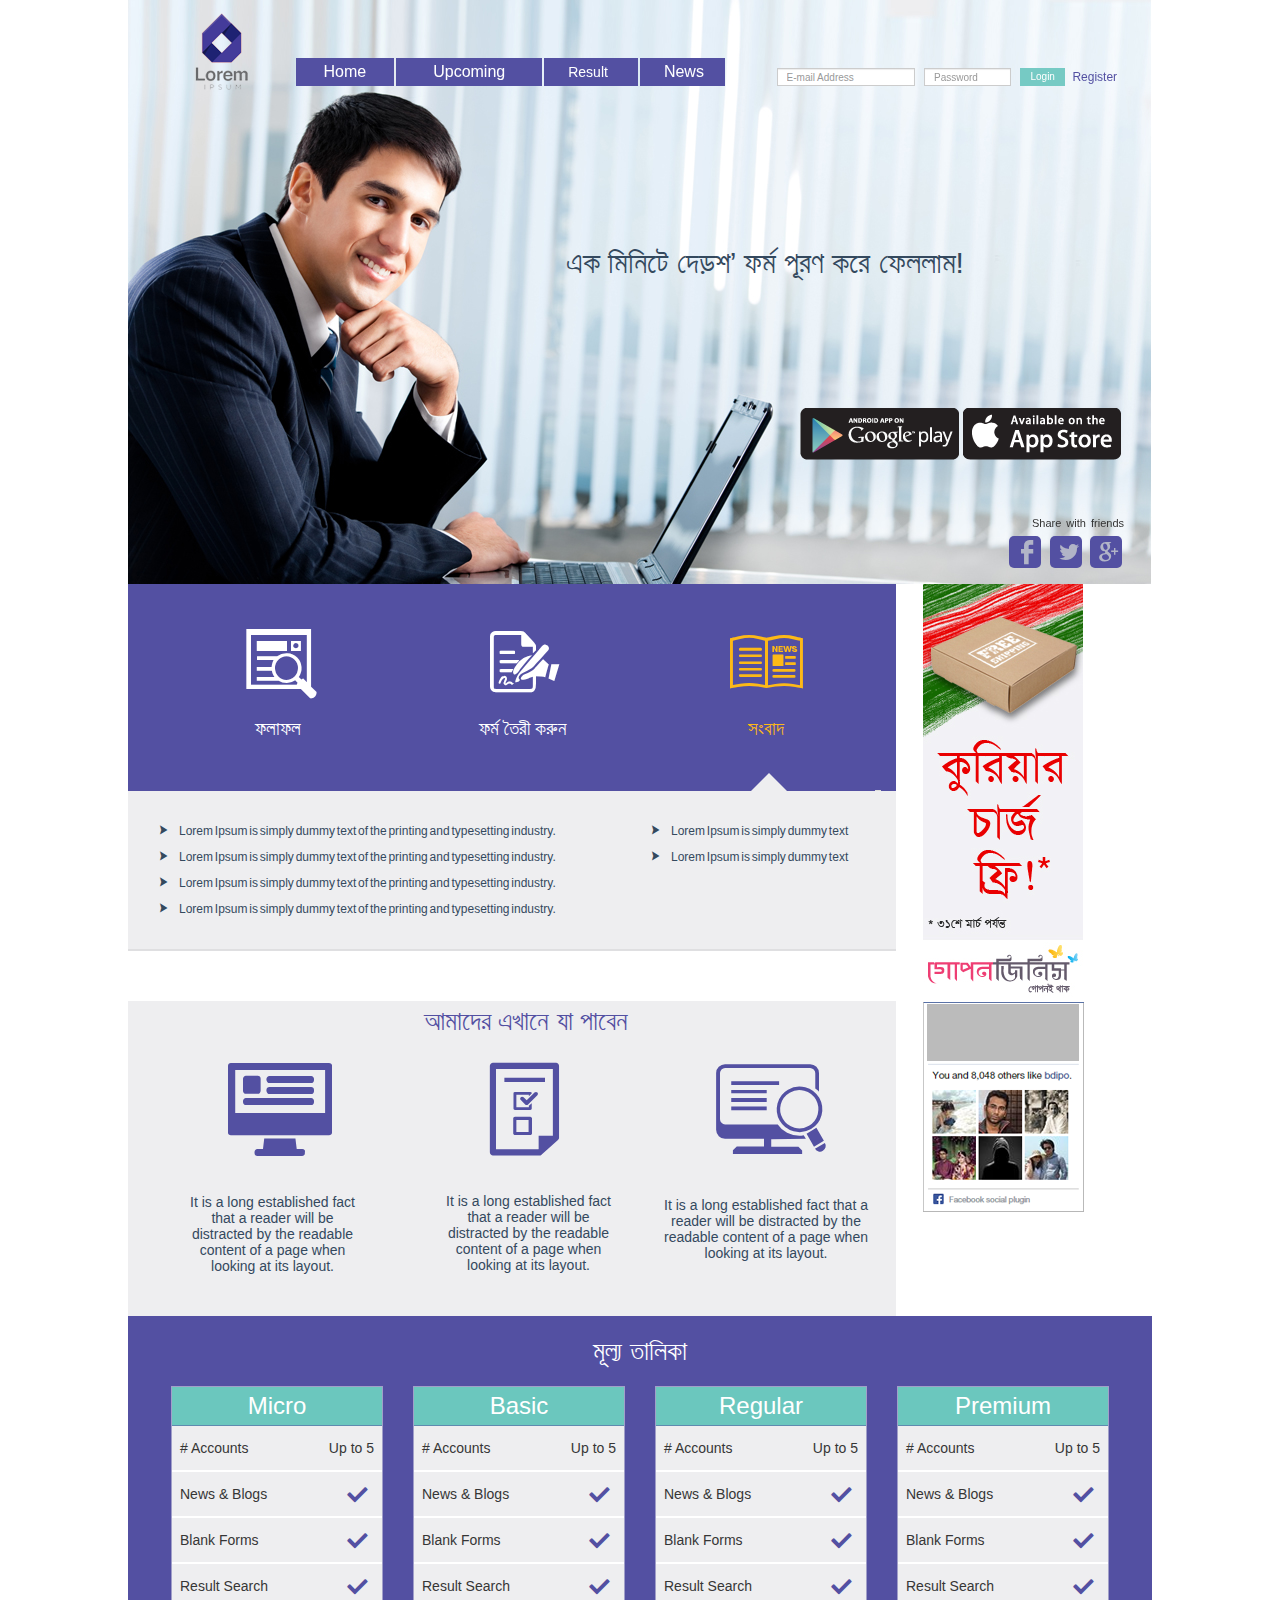
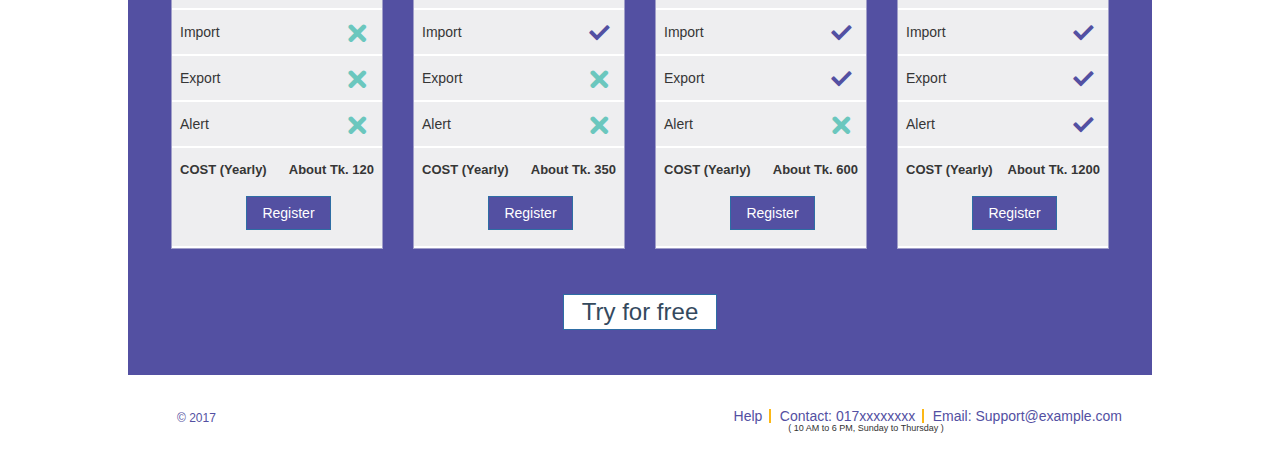
<file: index.html>
<!DOCTYPE html>
<html lang="en">
<head>
	<!-- Start Meta -->
	<meta charset="utf-8">
	<meta content="text/html; charset=utf-8" http-equiv="Content-Type">
	<meta name="viewport" content="width=device-width, initial-scale=1">
	<meta content="" name="description">
	<meta content="" name="author">
	<meta content="Template, Nascenia, It" name="keywords">
	<meta content="all" name="robots"><!-- End Meta -->
	<!-- The above 3 meta tags *must* come first in the head; any other head content must come *after* these tags -->
	<title>Nascenia Ltd</title>
	<!-- Start CSS Link -->
	<!-- Bootstrap -->
	<link href="css/bootstrap.css" rel="stylesheet">
	<!-- Icon Css -->
	<link href="css/icon-style.css" rel="stylesheet">
	<!-- Site Css -->
	<link href="css/style.css" rel="stylesheet">
	<!-- Responsive Css -->
	<link href="css/responsive.css" rel="stylesheet">
	<!-- End CSS Link -->

	<!-- HTML5 shim and Respond.js for IE8 support of HTML5 elements and media queries -->
	<!-- WARNING: Respond.js doesn't work if you view the page via file:// -->
	<!--[if lt IE 9]>
          <script src="https://oss.maxcdn.com/html5shiv/3.7.3/html5shiv.min.js"></script>
          <script src="https://oss.maxcdn.com/respond/1.4.2/respond.min.js"></script>
        <![endif]-->
</head>
<body>
	<!-- Start Header -->
	<header>
		<!-- Start Main Menu Section  -->
		<div id="main_menu">
			<!-- Start Navbar -->
			<nav class="navbar navbar-default">
				<div class="container">
					<!-- Brand and toggle get grouped for better mobile display -->
					<div class="navbar-header">
						<button aria-expanded="false" class="navbar-toggle collapsed" data-target="#menu" data-toggle="collapse" type="button"><span class="sr-only">Toggle navigation</span> <span class="icon-bar"></span> <span class="icon-bar"></span> <span class="icon-bar"></span></button>
						 <!-- Start Logo -->
						 <a class="navbar-brand" href="#"><img alt="logo" class="logo img-responsive" src="images/logo.png"></a> <!-- End Logo -->
					</div>
					<!-- Collect the nav links, forms, and other content for toggling -->
					<!-- Start .navbar-collapse -->
					<div class="collapse navbar-collapse" id="menu">
						<ul class="nav navbar-nav">
							<li>
								<a href="#">Home</a>
							</li>
							<li>
								<a class="upcomming" href="#">Upcoming</a>
							</li>
							<li>
								<a class="result" href="#">Result</a>
							</li>
							<li>
								<a class="news" href="#">News</a>
							</li>
						</ul>
						<!-- Start Form -->
						<form class="navbar-form navbar-right">
							<div class="email form-group">
								<input class="form-control" placeholder="E-mail Address" type="email">
							</div>
							<div class="password form-group">
								<input class="form-control" placeholder="Password" type="password">
							</div>
							<button class="btn btn-default" type="submit">Login</button>
							<a class="register" href="contact.html">Register</a>
						</form><!-- End Form -->
					</div><!-- /.navbar-collapse -->
				</div><!-- /.container-fluid -->
			</nav><!-- End Navbar -->
		</div><!-- End Main Menu Section -->
	</header><!-- End Header -->

	<!-- Start Slider Section -->
	<div class="container carousel slide" data-ride="carousel" id="main_slider">
		<!-- Wrapper for slides -->
		<!-- Start carousel-inner -->
		<div class="carousel-inner" role="listbox">
			<!--Slider item 1-->
			<div class="item active">
				<img alt="slider1" class="img-responsive" src="images/slider.jpg">
				<div class="carousel-caption">
					<h3>এক মিনিটে দেড়শ’ ফর্ম পূরণ করে ফেললাম!</h3>
				</div>
			</div><!--Slider item 1 End-->
			<!--Slider item 2-->
			<div class="item">
				<img alt="slider1" class="img-responsive" src="images/slider.jpg">
				<div class="carousel-caption">
					<h3>এক মিনিটে দেড়শ’ ফর্ম পূরণ করে ফেললাম!</h3>
				</div>
			</div><!--Slider item 2 End-->
		</div><!-- End carousel-inner -->
	</div><!-- End Slidr Section -->

	<!-- Start here Apps social icons -->
	<div class="apps_social_icons">
		<div class="container">
			<!-- Start here App icons -->
			<div class="app_icons">
				<div class="row">
					<div class="col-sm-6 pull-right">
						<ul>
							<li>
								<a href=""><img alt="g_playicon" class="img-responsive" src="images/g_playicon.png"></a>
							</li>
							<li>
								<a href=""><img alt="app_storeicon" class="img-responsive" src="images/app_storeicon.png"></a>
							</li>
						</ul>
					</div>
				</div>
			</div><!-- End here App icons -->
			<!-- Start here Social share -->
			<div class="social_share">
				<div class="row">
					<div class="col-sm-6 pull-right text-right">
						<h6>Share with friends</h6>
						<ul>
							<li>
								<a href=""><i class="icon-fb"></i></a>
							</li>
							<li>
								<a href=""><i class="icon-twit"></i></a>
							</li>
							<li>
								<a href=""><i class="icon-gplus"></i></a>
							</li>
						</ul>
					</div>
				</div>
			</div><!-- End here Social share -->
		</div>
	</div><!-- End here App social icons -->

	<!--Start here Tab with sidebar-->
	<div class="tab-with-sidebar">
		<!--Start here Tab with sidebar Container-->
		<div class="container">
			<div class="row">
				<div class="col-sm-9">
					<div class="left-side">
						<div class="row services">
							<div class="col-sm-12">
								<!-- Nav tabs -->
								<ul class="nav nav-tabs text-center" role="tablist">
									<li role="presentation">
										<a aria-controls="result" data-toggle="tab" href="#result" role="tab"><i class="icon-result-icon"></i> ফলাফল</a>
									</li>
									<li role="presentation">
										<a aria-controls="create_form" data-toggle="tab" href="#create_form" role="tab"><i class="icon-notice-icon"></i> ফর্ম তৈরী করুন</a>
									</li>
									<li class="active" role="presentation">
										<a aria-controls="news" data-toggle="tab" href="#news" role="tab"><i class="icon-news-icon"></i> সংবাদ</a>
									</li>
								</ul>
							</div>
						</div><!-- Tab panes -->
						<div class="tab-content">
							<div class="tab-pane" id="result" role="tabpanel">
								<div class="row">
									<div class="col-sm-8">
										<ul>
											<li>
												<a href="">Lorem Ipsum is simply dummy text of the printing and typesetting industry.</a>
											</li>
											<li>
												<a href="">Lorem Ipsum is simply dummy text of the printing and typesetting industry.</a>
											</li>
										</ul>
									</div>
									<div class="col-sm-4">
										<ul>
											<li>
												<a href="">Lorem Ipsum is simply dummy text</a>
											</li>
											<li>
												<a href="">Lorem Ipsum is simply dummy text</a>
											</li>
											<li>
												<a href="">Lorem Ipsum is simply dummy text</a>
											</li>
											<li>
												<a href="">Lorem Ipsum is simply dummy text</a>
											</li>
										</ul>
									</div>
								</div>
							</div>
							<div class="tab-pane" id="create_form" role="tabpanel">
								<div class="row">
									<div class="col-sm-8">
										<ul>
											<li>
												<a href="">Lorem Ipsum is simply dummy text of the printing and typesetting industry.</a>
											</li>
											<li>
												<a href="">Lorem Ipsum is simply dummy text of the printing and typesetting industry.</a>
											</li>
											<li>
												<a href="">Lorem Ipsum is simply dummy text of the printing and typesetting industry.</a>
											</li>
											<li>
												<a href="">Lorem Ipsum is simply dummy text of the printing and typesetting industry.</a>
											</li>
										</ul>
									</div>
									<div class="col-sm-4">
										<ul>
											<li>
												<a href="">Lorem Ipsum is simply dummy text</a>
											</li>
											<li>
												<a href="">Lorem Ipsum is simply dummy text</a>
											</li>
											<li>
												<a href="">Lorem Ipsum is simply dummy text</a>
											</li>
											<li>
												<a href="">Lorem Ipsum is simply dummy text</a>
											</li>
										</ul>
									</div>
								</div>
							</div>
							<div class="tab-pane active" id="news" role="tabpanel">
								<div class="row">
									<div class="col-sm-8">
										<ul>
											<li>
												<a href="">Lorem Ipsum is simply dummy text of the printing and typesetting industry.</a>
											</li>
											<li>
												<a href="">Lorem Ipsum is simply dummy text of the printing and typesetting industry.</a>
											</li>
											<li>
												<a href="">Lorem Ipsum is simply dummy text of the printing and typesetting industry.</a>
											</li>
											<li>
												<a href="">Lorem Ipsum is simply dummy text of the printing and typesetting industry.</a>
											</li>
										</ul>
									</div>
									<div class="col-sm-4">
										<ul>
											<li>
												<a href="">Lorem Ipsum is simply dummy text</a>
											</li>
											<li>
												<a href="">Lorem Ipsum is simply dummy text</a>
											</li>
										</ul>
									</div>
								</div>
							</div>
						</div>
						<div class="more_services">
							<div class="row">
								<div class="col-sm-12">
									<h1 class="page-heading text-center">আমাদের এখানে যা পাবেন</h1>
								</div>
							</div>
							<div class="services_item">
								<div class="row">
									<div class="col-sm-4 text-center">
										<div class="desktop">
											<div class="thumbnail">
												<i class="icon-desktop-icon"></i>
												<div class="caption">
													<p>It is a long established fact that a reader will be distracted by the readable content of a page when looking at its layout.</p>
												</div>
											</div>
										</div>
									</div>
									<div class="col-sm-4 text-center">
										<div class="form_fillup">
											<div class="thumbnail">
												<i class="icon-form-icon"></i>
												<div class="caption">
													<p>It is a long established fact that a reader will be distracted by the readable content of a page when looking at its layout.</p>
												</div>
											</div>
										</div>
									</div>
									<div class="col-sm-4 text-center">
										<div class="computer_search">
											<div class="thumbnail">
												<i class="icon-computer-search-icon"></i>
												<div class="caption">
													<p>It is a long established fact that a reader will be distracted by the readable content of a page when looking at its layout.</p>
												</div>
											</div>
										</div>
									</div>
								</div>
							</div>
						</div>
					</div>
				</div><!--Sidebar Images-->

				<div class="col-sm-3 hidden-xs">
					<div class="rightside_banner">
					<img alt="" class="img-responsive" src="images/sidebar_banner.png"> 
					<img alt="" class="img-responsive" src="images/sidebar_banner2.png">
					</div>
				</div><!--Sidebar Images End-->
			</div>
		</div><!--Container end Tab with sidebar -->
	</div><!-- End here Tab with sidebar -->

	<!--Start here Pricing List-->
	<div class="price-list">
		<!--Pricing List Container here-->
		<div class="container">
			<!--Pricing List Row here-->
			<div class="row">
				<div class="col-xs-12">
					<h1 class="page-heading text-center">মূল্য তালিকা</h1>
				</div>
			</div><!-- End Pricing List Row -->
			<!--Pricing List item-->
			<div class="price-listitem">
				<!--Pricing List row-->
				<div class="row">
					<!--Pricing List item-->
					<div class="col-xs-6 col-md-3">
						<ul class="price">
							<li class="header text-center">Micro</li>
							<li># Accounts <span class="pull-right">Up to 5</span></li>
							<li>News & Blogs <span class="pull-right"><i class="icon-check-icon"></i></span></li>
							<li>Blank Forms <span class="pull-right"><i class="icon-check-icon"></i></span></li>
							<li>Result Search <span class="pull-right"><i class="icon-check-icon"></i></span></li>
							<li>Import <span class="pull-right"><i class="icon-uncheck-icon"></i></span></li>
							<li>Export <span class="pull-right"><i class="icon-uncheck-icon"></i></span></li>
							<li>Alert <span class="pull-right"><i class="icon-uncheck-icon"></i></span></li>
							<li class="total_cost">COST (Yearly) <span class="pull-right">About Tk. 120</span></li>
							<li class="text-center">
								<a class="btn btn-primary" href="#">Register</a>
							</li>
						</ul>
					</div><!-- End Pricing List item -->
					<!--Pricing List item-->
					<div class="col-xs-6 col-md-3">
						<ul class="price">
							<li class="header text-center">Basic</li>
							<li># Accounts <span class="pull-right">Up to 5</span></li>
							<li>News & Blogs <span class="pull-right"><i class="icon-check-icon"></i></span></li>
							<li>Blank Forms <span class="pull-right"><i class="icon-check-icon"></i></span></li>
							<li>Result Search <span class="pull-right"><i class="icon-check-icon"></i></span></li>
							<li>Import <span class="pull-right"><i class="icon-check-icon"></i></span></li>
							<li>Export <span class="pull-right"><i class="icon-uncheck-icon"></i></span></li>
							<li>Alert <span class="pull-right"><i class="icon-uncheck-icon"></i></span></li>
							<li class="total_cost">COST (Yearly) <span class="pull-right">About Tk. 350</span></li>
							<li class="text-center">
								<a class="btn btn-primary" href="#">Register</a>
							</li>
						</ul>
					</div><!-- End Pricing List item -->
					<!--Pricing List item-->
					<div class="col-xs-6 col-md-3">
						<ul class="price">
							<li class="header text-center">Regular</li>
							<li># Accounts <span class="pull-right">Up to 5</span></li>
							<li>News & Blogs <span class="pull-right"><i class="icon-check-icon"></i></span></li>
							<li>Blank Forms <span class="pull-right"><i class="icon-check-icon"></i></span></li>
							<li>Result Search <span class="pull-right"><i class="icon-check-icon"></i></span></li>
							<li>Import <span class="pull-right"><i class="icon-check-icon"></i></span></li>
							<li>Export <span class="pull-right"><i class="icon-check-icon"></i></span></li>
							<li>Alert <span class="pull-right"><i class="icon-uncheck-icon"></i></span></li>
							<li class="total_cost">COST (Yearly) <span class="pull-right">About Tk. 600</span></li>
							<li class="text-center">
								<a class="btn btn-primary" href="#">Register</a>
							</li>
						</ul>
					</div><!--End Pricing List item -->
					<!--Pricing List item-->
					<div class="col-xs-6 col-md-3">
						<ul class="price">
							<li class="header text-center">Premium</li>
							<li># Accounts <span class="pull-right">Up to 5</span></li>
							<li>News & Blogs <span class="pull-right"><i class="icon-check-icon"></i></span></li>
							<li>Blank Forms <span class="pull-right"><i class="icon-check-icon"></i></span></li>
							<li>Result Search <span class="pull-right"><i class="icon-check-icon"></i></span></li>
							<li>Import <span class="pull-right"><i class="icon-check-icon"></i></span></li>
							<li>Export <span class="pull-right"><i class="icon-check-icon"></i></span></li>
							<li>Alert <span class="pull-right"><i class="icon-check-icon"></i></span></li>
							<li class="total_cost">COST (Yearly) <span class="pull-right">About Tk. 1200</span></li>
							<li class="text-center">
								<a class="btn btn-primary" href="#">Register</a>
							</li>
						</ul>
					</div><!-- End Pricing List item -->
				</div><!--End Pricing List row -->
			</div><!--End Pricing List item -->

			<div class="row try-for-free">
				<div class="col-sm-12 text-center">
					<a class="btn btn-primary" href="">Try for free</a>
				</div>
			</div>
		</div><!--End Pricing List Container -->
	</div><!-- End here Pricing List -->

	<!--Start Here Footer-->
	<footer>
		<div class="container">
			<div class="row">
				<div class="col-xs-6">
					<div class="copyright">
						<p>© 2017</p>
					</div>
				</div>
				<div class="col-xs-6">
					<div class="row">
						<div class="col-xs-12">
							<div class="footer-contact pull-right">
								<ul>
									<li>
										<a href="">Help</a>
									</li>
									<li>
										<a href="">Contact: 017xxxxxxxx</a>
									</li>
									<li>
										<a href="">Email: Support@example.com</a>
									</li>
								</ul>
							</div>
						</div>
					</div>
					<div class="row">
						<div class="col-xs-12">
							<div class="office-time text-center">
								<p>( 10 AM to 6 PM, Sunday to Thursday )</p>
							</div>
						</div>
					</div>
				</div>
			</div>
		</div>
	</footer><!--Footer End Here-->
	<!-- jQuery (necessary for Bootstrap's JavaScript plugins) -->
	<script src="https://ajax.googleapis.com/ajax/libs/jquery/1.12.4/jquery.min.js">
	</script> <!-- Include all compiled plugins (below), or include individual files as needed -->
	 
	<script src="js/bootstrap.min.js">
	</script>
</body>
</html>
</file>
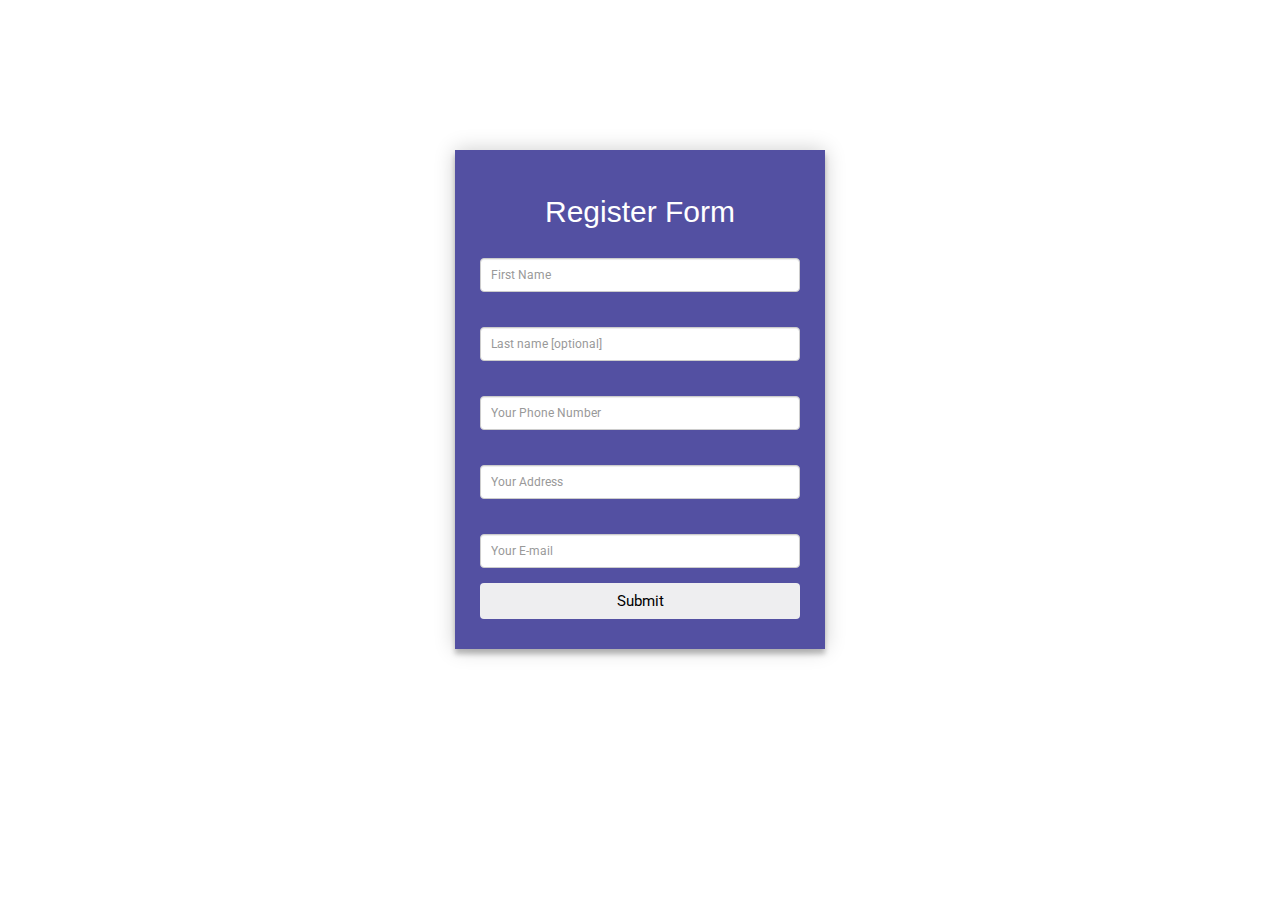
<file: contact.html>
<!DOCTYPE html>
<html lang="en">
<head>
	<!-- Start Meta -->
	<meta charset="utf-8">
	<meta content="text/html; charset=utf-8" http-equiv="Content-Type">
	<meta content="width=device-width, initial-scale=1.0, user-scalable=no" name="viewport">
	<meta content="" name="description">
	<meta content="" name="author">
	<meta content="Template, Nascenia, It" name="keywords">
	<meta content="all" name="robots"><!-- End Meta -->
	<!-- The above 3 meta tags *must* come first in the head; any other head content must come *after* these tags -->
	<title>Nascenia Ltd</title>
	<!-- Website CSS style -->
	<link href="css/contact-main.css" rel="stylesheet" type="text/css">
	<link rel="stylesheet" type="text/css" href="css/bootstrap.css">
	<!-- HTML5 shim and Respond.js for IE8 support of HTML5 elements and media queries -->
	<!-- WARNING: Respond.js doesn't work if you view the page via file:// -->
	<!--[if lt IE 9]>
          <script src="https://oss.maxcdn.com/html5shiv/3.7.3/html5shiv.min.js"></script>
          <script src="https://oss.maxcdn.com/respond/1.4.2/respond.min.js"></script>
        <![endif]-->
</head>
<body>
	<div class="container">
		<form action="process.php" id="contact" method="POST" name="contact">
			<h3>Register Form</h3>
			<div id="name-group" class="form-group">
			<label for="name"></label>
			<input type="text" class="form-control" name="name" placeholder="First Name">
			
		</div>

		<div id="last-name-group" class="form-group">
			<label for="email"></label>
			<input type="text" class="form-control" name="lastname" placeholder="Last name [optional]">
			
		</div>

		<div id="mobile-group" class="form-group">
			<label for="mobile"></label>
			<input type="text" class="form-control" name="mobile" placeholder="Your Phone Number">
			
		</div>

		<div id="address-group" class="form-group">
			<label for="address"></label>
			<input type="text" class="form-control" name="address" placeholder="Your Address">
			
		</div>
		
		<div id="email-group" class="form-group">
			<label for="email"></label>
			<input type="email" class="form-control" name="email" placeholder="Your E-mail">
			
		</div>

		

		<button type="submit" class="btn btn-success">Submit <span class="fa fa-arrow-right"></span></button>
		</form>
	</div>
	<!-- jQuery (necessary for Bootstrap's JavaScript plugins) -->
	<script src="//ajax.googleapis.com/ajax/libs/jquery/2.0.3/jquery.min.js"></script>
	<script src="js/bootstrap.min.js" type="text/javascript"></script>
	<script type="text/javascript" src="js/validate.js">
	</script>
</body>
</html>
</file>
<file: css/icon-style.css>
@font-face {
	font-family: 'icomoon';
	src: url('../fonts/icomoon.eot?s08pa5');
	src: url('../fonts/icomoon.eot?s08pa5#iefix') format('embedded-opentype'), url('../fonts/icomoon.ttf?s08pa5') format('truetype'), url('../fonts/icomoon.woff?s08pa5') format('woff'), url('../fonts/icomoon.svg?s08pa5#icomoon') format('svg');
	font-weight: normal;
	font-style: normal;
}
[class^="icon-"], [class*=" icon-"] {
	/* use !important to prevent issues with browser extensions that change fonts */
	font-family: 'icomoon' !important;
	speak: none;
	font-style: normal;
	font-weight: normal;
	font-variant: normal;
	text-transform: none;
	line-height: 1;
	/* Better Font Rendering =========== */
	-webkit-font-smoothing: antialiased;
	-moz-osx-font-smoothing: grayscale;
}
.icon-arrow-icon:before {
	content: "\e900";
}
.icon-check-icon:before {
	content: "\e901";
}
.icon-computer-search-icon:before {
	content: "\e902";
}
.icon-desktop-icon:before {
	content: "\e903";
}
.icon-fb:before {
	content: "\e904";
}
.icon-form-icon:before {
	content: "\e905";
}
.icon-gplus:before {
	content: "\e906";
}
.icon-news-icon:before {
	content: "\e907";
}
.icon-notice-icon:before {
	content: "\e908";
}
.icon-result-icon:before {
	content: "\e909";
}
.icon-twit:before {
	content: "\e90a";
}
.icon-uncheck-icon:before {
	content: "\e90b";
}
.icon-fb2:before {
	content: "\e90c";
}
</file>
<file: css/style.css>
/* Welcome to Compass.
 * In this file you should write your main styles. (or centralize your imports)
 * Import this file using the following HTML or equivalent:
 * <link href="/stylesheets/screen.css" media="screen, projection" rel="stylesheet" type="text/css" /> */

/* line 5, C:/Ruby23-x64/lib/ruby/gems/2.3.0/gems/compass-core-1.0.3/stylesheets/compass/reset/_utilities.scss */

html, body, div, span, applet, object, iframe, h1, h2, h3, h4, h5, h6, p, blockquote, pre, a, abbr, acronym, address, big, cite, code, del, dfn, em, img, ins, kbd, q, s, samp, small, strike, strong, sub, sup, tt, var, b, u, i, center, dl, dt, dd, ol, ul, li, fieldset, form, label, legend, table, caption, tbody, tfoot, thead, tr, th, td, article, aside, canvas, details, embed, figure, figcaption, footer, header, hgroup, menu, nav, output, ruby, section, summary, time, mark, audio, video {
	margin: 0;
	padding: 0;
	border: 0;
	font: inherit;
	font-size: 100%;
	vertical-align: baseline;
}
/* line 22, C:/Ruby23-x64/lib/ruby/gems/2.3.0/gems/compass-core-1.0.3/stylesheets/compass/reset/_utilities.scss */

html {
	line-height: 1;
}
/* line 24, C:/Ruby23-x64/lib/ruby/gems/2.3.0/gems/compass-core-1.0.3/stylesheets/compass/reset/_utilities.scss */

ol, ul {
	list-style: none;
}
/* line 26, C:/Ruby23-x64/lib/ruby/gems/2.3.0/gems/compass-core-1.0.3/stylesheets/compass/reset/_utilities.scss */

table {
	border-collapse: collapse;
	border-spacing: 0;
}
/* line 28, C:/Ruby23-x64/lib/ruby/gems/2.3.0/gems/compass-core-1.0.3/stylesheets/compass/reset/_utilities.scss */

caption, th, td {
	text-align: left;
	font-weight: normal;
	vertical-align: middle;
}
/* line 30, C:/Ruby23-x64/lib/ruby/gems/2.3.0/gems/compass-core-1.0.3/stylesheets/compass/reset/_utilities.scss */

q, blockquote {
	quotes: none;
}
/* line 103, C:/Ruby23-x64/lib/ruby/gems/2.3.0/gems/compass-core-1.0.3/stylesheets/compass/reset/_utilities.scss */

q:before, q:after, blockquote:before, blockquote:after {
	content: "";
	content: none;
}
/* line 32, C:/Ruby23-x64/lib/ruby/gems/2.3.0/gems/compass-core-1.0.3/stylesheets/compass/reset/_utilities.scss */

a img {
	border: none;
}
/* line 116, C:/Ruby23-x64/lib/ruby/gems/2.3.0/gems/compass-core-1.0.3/stylesheets/compass/reset/_utilities.scss */

article, aside, details, figcaption, figure, footer, header, hgroup, main, menu, nav, section, summary {
	display: block;
}
/* line 12, ../sass/style.scss */

body {
	font-family: "Myriad Pro", Myriad, "Liberation Sans", "Nimbus Sans L", "Helvetica Neue", Helvetica, Arial, sans-serif;
	font-style: normal;
	/*    background:url(../images/main_layout.jpg) no-repeat center top;
      opacity: .5;*/
}
/* line 17, ../sass/style.scss */

body a {
	text-decoration: none;
}
/* line 20, ../sass/style.scss */

body .page-heading {
	font-size: 26px;
}
/*========================= Start Here Main Menu Stylesheet ================//
==========================================================================*/

/* line 30, ../sass/style.scss */

#main_menu #menu {
	margin: 57px 0 0 0;
}
/* line 33, ../sass/style.scss */

#main_menu .navbar-brand {
	height: auto;
	padding: 12px 15px;
}
/* line 37, ../sass/style.scss */

#main_menu .navbar {
	border-right: 0;
	margin-bottom: 0;
}
/* line 40, ../sass/style.scss */

#main_menu .navbar li {
	margin-right: 2px;
}
/* line 42, ../sass/style.scss */

#main_menu .navbar li a {
	padding: 4px 28px;
	background: #5350a2;
	color: white;
}
/* line 47, ../sass/style.scss */

#main_menu .navbar li a.upcomming {
	padding: 4px 37px !important;
}
/* line 50, ../sass/style.scss */

#main_menu .navbar li a.result {
	padding: 4px 30px 4px 24px !important;
	font-size: 14px;
}
/* line 54, ../sass/style.scss */

#main_menu .navbar li a.news {
	padding: 4px 21px 4px 24px !important;
}
/* line 58, ../sass/style.scss */

#main_menu .navbar .navbar-nav {
	margin-left: -12px;
}
/* line 62, ../sass/style.scss */

#main_menu .navbar-default {
	background: transparent;
	position: absolute;
	left: 0;
	right: 0;
	z-index: 5;
	border-color: transparent;
}
/* line 70, ../sass/style.scss */

#main_menu .logo {
	margin: 0 44px 0 51px;
}
/* line 73, ../sass/style.scss */

#main_menu form.navbar-form.navbar-right {
	width: 39% !important;
}
/* line 78, ../sass/style.scss */

#main_menu .navbar-form {
	margin-top: 10px;
}
/* line 80, ../sass/style.scss */

#main_menu .navbar-form input.form-control {
	font-size: 10px;
	height: 18px;
	padding: 4px 9px;
	-moz-border-radius: 0px;
	-webkit-border-radius: 0px;
	border-radius: 0px;
}
/* line 86, ../sass/style.scss */

#main_menu .navbar-form .email {
	width: 138px;
}
/* line 88, ../sass/style.scss */

#main_menu .navbar-form .email input.form-control {
	width: 100%;
}
/* line 92, ../sass/style.scss */

#main_menu .navbar-form .password {
	width: 87px;
	margin-left: 5px;
}
/* line 95, ../sass/style.scss */

#main_menu .navbar-form .password input.form-control {
	width: 100%;
}
/* line 99, ../sass/style.scss */

#main_menu .navbar-form .btn {
	font-size: 10px;
	background: #76cac4;
	border: none;
	-moz-border-radius: 0px;
	-webkit-border-radius: 0px;
	border-radius: 0px;
	height: 18px;
	padding: 2px 10px;
	margin: 0 3px 0 5px;
	color: white;
}
/* line 110, ../sass/style.scss */

#main_menu .navbar-form .register {
	font-size: 12px;
	color: #5350a2;
}
/*=========================Main Menu Stylesheet End Here================//
==========================================================================*/

/*=========================Main Slider Stylesheet Start Here================//
==========================================================================*/

/* line 125, ../sass/style.scss */

#main_slider {
	padding: 0;
}
/* line 128, ../sass/style.scss */

#main_slider .item .carousel-caption {
	left: 24.4%;
	right: 0;
	top: 39%;
}
/* line 132, ../sass/style.scss */

#main_slider .item .carousel-caption h3 {
	font-size: 30px;
	color: #34495e;
	text-shadow: none;
}
/*=========================Main Slider Stylesheet End Here================//
==========================================================================*/

/*=======================App Social icon section Stylesheet Start Here================//
=======================================================================================*/

/* line 147, ../sass/style.scss */

.apps_social_icons {
	position: absolute;
	z-index: 15;
	margin: -176px 0 0 0;
	left: 0;
	right: 0;
}
/* line 154, ../sass/style.scss */

.apps_social_icons .app_icons ul {
	margin-left: 145px;
	padding: 0;
}
/* line 157, ../sass/style.scss */

.apps_social_icons .app_icons ul li {
	display: inline-block;
}
/* line 162, ../sass/style.scss */

.apps_social_icons .social_share {
	margin-top: 55px;
	margin-right: 13px;
}
/* line 165, ../sass/style.scss */

.apps_social_icons .social_share h6 {
	font-size: 11px;
	word-spacing: 2px;
	margin-bottom: 5px;
}
/* line 170, ../sass/style.scss */

.apps_social_icons .social_share ul {
	padding: 0;
}
/* line 172, ../sass/style.scss */

.apps_social_icons .social_share ul li {
	margin: 2px;
	display: inline-block;
}
/* line 175, ../sass/style.scss */

.apps_social_icons .social_share ul li a {
	width: 32px;
	padding: 1px 4px;
	height: 32px;
	-moz-border-radius: 5px;
	-webkit-border-radius: 5px;
	border-radius: 5px;
	display: inline-block;
	background: #5350a2;
}
/* line 182, ../sass/style.scss */

.apps_social_icons .social_share ul li a i {
	color: #b1b4c7;
	font-size: 30px;
}
/*=======================App Social icon section Stylesheet End Here================//
=======================================================================================*/

/*=======================Tab with sidebar Stylesheet Start Here================//
=======================================================================================*/

/* line 199, ../sass/style.scss */

.tab-with-sidebar .col-md-9 {
	
	background: #eeeef0;
}
/* line 203, ../sass/style.scss */

.tab-with-sidebar .col-md-3 {
	
}
/* line 206, ../sass/style.scss */

.tab-with-sidebar .left-side {
	/*======Service Stylesheet Start Here=============*/
	/*======Service Stylesheet end Here=============*/
	/*======Service Item Stylesheet Start Here=============*/
}
/* line 208, ../sass/style.scss */

.tab-with-sidebar .left-side .services {
	background: #5350a2;
}
/* line 211, ../sass/style.scss */

.tab-with-sidebar .left-side .services .nav-tabs li {
	width: calc(35.76% - 20px);
	background: #5350a2;

}
/* line 214, ../sass/style.scss */

.tab-with-sidebar .left-side .services .nav-tabs li a {
	color: white;
	-moz-border-radius: 0px;
	-webkit-border-radius: 0px;
	border-radius: 0px;
	padding: 20px 15px 48px;
	position: relative;
	margin-left: 29px;
	font-size: 19px;
}
/* line 221, ../sass/style.scss */

.tab-with-sidebar .left-side .services .nav-tabs li a i {
	display: block;
	font-size: 110px;
	color: white;
}
/* line 226, ../sass/style.scss */

.tab-with-sidebar .left-side .services .nav-tabs li a:after {
	content: "";
	width: 0;
	height: 0;
	border-left: 18px solid transparent;
	border-right: 18px solid transparent;
	border-bottom: 18px solid #eeeef0;
	position: absolute;
	bottom: -1px;
	left: 5px;
	right: 0;
	margin: auto;
	opacity: 0;
}
/* line 240, ../sass/style.scss */

.tab-with-sidebar .left-side .services .nav-tabs li a:hover, .tab-with-sidebar .left-side .services .nav-tabs li a:focus {
	background: transparent;
	border-color: #5350a2;
	color: #fdb917;
}
/* line 245, ../sass/style.scss */

.tab-with-sidebar .left-side .services .nav-tabs li a i {
	color: inherit;
}
/* line 252, ../sass/style.scss */

.tab-with-sidebar .left-side .services .nav-tabs li.active a {
	background: transparent;
	border-color: #5350a2;
	color: #fdb917;
}
/* line 256, ../sass/style.scss */

.tab-with-sidebar .left-side .services .nav-tabs li.active a i {
	color: inherit;
}
/* line 259, ../sass/style.scss */

.tab-with-sidebar .left-side .services .nav-tabs li.active a:after {
	opacity: 1;
}
/* line 268, ../sass/style.scss */

.tab-with-sidebar .left-side .tab-content .tab-pane .row {
	background: #eeeef0;
	padding: 27px 15px;
	border-bottom: 2px solid #dfdfe1;
}
/* line 274, ../sass/style.scss */

.tab-with-sidebar .left-side .tab-content .col-xs-8 {
	width: 62%;
}
/* line 277, ../sass/style.scss */

.tab-with-sidebar .left-side .tab-content .col-xs-4 {
	width: 38%;
}
/* line 283, ../sass/style.scss */

.tab-with-sidebar .left-side .tab-content #result ul li a, .tab-with-sidebar .left-side .tab-content #create_form ul li a, .tab-with-sidebar .left-side .tab-content #news ul li a {
	font-size: 12px;
	margin-left: 21px;
	position: relative;
	line-height: 26px;
	word-spacing: -1.5px;
	color: #34495e;
}
/* line 290, ../sass/style.scss */

.tab-with-sidebar .left-side .tab-content #result ul li a:before, .tab-with-sidebar .left-side .tab-content #create_form ul li a:before, .tab-with-sidebar .left-side .tab-content #news ul li a:before {
	content: "\e900";
	font-family: 'icomoon' !important;
	position: absolute;
	font-size: 25px;
	left: -29px;
}
/* line 305, ../sass/style.scss */

.tab-with-sidebar .left-side .more_services {
	padding-top: 50px;
	/*======Service Item Stylesheet End Here=============*/
}
/* line 307, ../sass/style.scss */

.tab-with-sidebar .left-side .more_services h1 {
	line-height: 40px;
	color: #5350a2;
	margin-left: 28px;
	font-size: 26px;
}
/* line 313, ../sass/style.scss */

.tab-with-sidebar .left-side .more_services .row {
	background: #eeeef0;
}
/* line 318, ../sass/style.scss */

.tab-with-sidebar .left-side .more_services .services_item .row .thumbnail {
	background: transparent;
	border-color: transparent;
	padding-left: 17px;
	margin-bottom: 28px;
}
/* line 323, ../sass/style.scss */

.tab-with-sidebar .left-side .more_services .services_item .row .thumbnail i {
	font-size: 164px;
	line-height: 120px;
	color: #5350a2;
}
/* line 328, ../sass/style.scss */

.tab-with-sidebar .left-side .more_services .services_item .row .thumbnail .icon-desktop-icon {
	margin-left: 31px;
}
/* line 331, ../sass/style.scss */

.tab-with-sidebar .left-side .more_services .services_item .row .thumbnail .caption {
	padding: 0 0 0 20px;
}
/* line 333, ../sass/style.scss */

.tab-with-sidebar .left-side .more_services .services_item .row .thumbnail .caption p {
	padding: 9px 0;
	color: #34495e;
	line-height: 16px;
	font-size: 14px;
}
/* line 343, ../sass/style.scss */

.tab-with-sidebar .left-side .more_services .services_item .row .form_fillup .thumbnail i {
	font-size: 140px;
	margin-left: 7px;
}
/* line 347, ../sass/style.scss */

.tab-with-sidebar .left-side .more_services .services_item .row .form_fillup .thumbnail .caption {
	padding-top: 10px;
}
/* line 356, ../sass/style.scss */

.tab-with-sidebar .left-side .more_services .services_item .row .computer_search .thumbnail {
	padding-left: 0px;
}
/* line 358, ../sass/style.scss */

.tab-with-sidebar .left-side .more_services .services_item .row .computer_search .thumbnail .caption {
	padding: 0;
}
/* line 361, ../sass/style.scss */

.tab-with-sidebar .left-side .more_services .services_item .row .computer_search .thumbnail i {
	font-size: 172px;
}
/* line 370, ../sass/style.scss */

.tab-with-sidebar .rightside_banner {
	padding-left: 12px;
}
/*=======================Tab with sidebar Stylesheet Start Here================//
=======================================================================================*/

/*=======================Priceing Stylesheet Start Here===================*/

/* line 380, ../sass/style.scss */

.price-list {}
/* line 384, ../sass/style.scss */

.price-list .container {
	background: #5350a2;
	padding-left: 28px;
	padding-right: 28px;
}
/* line 388, ../sass/style.scss */

.price-list .page-heading {
	color: white;
	line-height: 70px;
}
/* line 393, ../sass/style.scss */

.price-list .price-listitem .row {
	margin-left: 0;
	margin-right: 0;
}
/* line 396, ../sass/style.scss */

.price-list .price-listitem .row .col-xs-3 {
	padding-right: 5px;
	padding-left: 5px;
}
/* line 399, ../sass/style.scss */

.price-list .price-listitem  ul.price {
	background: #eeeef0;
	border: 1px solid rgba(83, 80, 162, 0.5);
}
/* line 402, ../sass/style.scss */

.price-list .price-listitem ul.price li.header {
	background: #6bc7be;
	line-height: 38px;
	font-size: 24px;
	padding: 0;
	color: white;
	border-bottom: 1px solid rgba(83, 80, 162, 0.5);
}
/* line 410, ../sass/style.scss */

.price-list .price-listitem ul.price li {
	padding: 15px 8px;
	border-bottom: 2px solid white;
	color: #363636;
	font-size: 14px;
}
/* line 415, ../sass/style.scss */

.price-list .price-listitem ul.price li i {
	font-size: 35px;
}
/* line 418, ../sass/style.scss */

.price-list .price-listitem ul.price li .icon-check-icon, .price-list .price-listitem ul.price li .icon-uncheck-icon {
	color: #5350a2;
	margin: -10px 0 0 0;
	float: right;
}
/* line 423, ../sass/style.scss */

.price-list .price-listitem ul.price li .icon-uncheck-icon {
	color: #6bc7be;
}
/* line 426, ../sass/style.scss */

.price-list .price-listitem ul.price li .btn {
	background: #5350a2;
	-moz-border-radius: 0px;
	-webkit-border-radius: 0px;
	border-radius: 0px;
	padding: 6px 15px;
	margin: 5px 0 16px 23px;
}
/* line 433, ../sass/style.scss */

.price-list .price-listitem ul.price li.total_cost {
	font-weight: 600;
	font-size: 13px;
	border-bottom: 0;
}
/* line 438, ../sass/style.scss */

.price-list .price-listitem  ul.price li.text-center {
	padding: 0;
}
/* line 446, ../sass/style.scss */

.price-list .try-for-free .btn {
	background: white;
	-moz-border-radius: 0px;
	-webkit-border-radius: 0px;
	border-radius: 0px;
	color: #34495e;
	font-size: 24px;
	padding: 0px 18px;
	margin-top: 45px;
	margin-bottom: 45px;
}
/*=======================Priceing Stylesheet End Here===================*/

/*=======================Footer Stylesheet Start Here===================*/

/* line 459, ../sass/style.scss */

footer {
	padding: 30px 0 20px 0;
	
}
/* line 461, ../sass/style.scss */
footer.container{
	background: #eeeef0;
}
/* line 463, ../sass/style.scss */

footer .copyright p {
	color: #5350a2;
	margin: 7px 0 0 34px;
	font-size: 12px;
}
/* line 471, ../sass/style.scss */

footer .footer-contact ul li {
	display: inline-block;
}
/* line 473, ../sass/style.scss */

footer .footer-contact ul li a {
	display: block;
	font-size: 15px;
	color: #5350a2;
	border-right: 2px solid #fcb816;
	padding: 0 7px;
	margin: 4px 0 0 -3px;
	font-size: 14px;
}
/* line 484, ../sass/style.scss */

footer .footer-contact ul li:last-child a {
	padding-right: 0;
	border: none;
	margin-right: 15px;
}
/* line 493, ../sass/style.scss */

footer .office-time p {
	font-size: 9px;
	margin-left: -60px;
}
/*=======================Footer Stylesheet End Here===================*/
</file>
<file: css/responsive.css>
/* Medium Layout: 1280px. */
@media only screen and (min-width: 992px) and (max-width: 1200px) { 
	.apps_social_icons .app_icons{
					position: relative;
					left: -40%;
					top: 50px;
		}
		
	.apps_social_icons .social_share {
		margin-top: 0;
		margin-right: 13px;
}

.apps_social_icons .app_icons ul {
   margin-left:0px;

}

  
    
}
/* Tablet Layout: 768px. */
@media only screen and (min-width: 768px) and (max-width: 991px) { 

	.apps_social_icons .app_icons{
		    position: relative;
			left: -40%;
			top: 50px;
}
	.apps_social_icons .social_share {
		margin-top: 0;
		margin-right: 13px;
}
.apps_social_icons .app_icons ul {
   margin-left:0px;

}

   
    
}

@media only screen and (min-width: 480px) and (max-width: 767px) { 

	.apps_social_icons .app_icons{
					position: relative;
					left: -30%;
					top: 90px;
		}
		
	.apps_social_icons .social_share {
		margin-top: 30px;
		margin-right: 13px;
}
.apps_social_icons .app_icons ul {
   margin-left:0px;

}

	.carousel h3{
		


	}


}

/* Wide Mobile Layout: 480px. */
@media screen and (max-width:480px) {
	
	
	.apps_social_icons .app_icons{
					position: relative;
					left: -30%;
					top: 120px;
		}
	.apps_social_icons .app_icons ul li{
		width:40%;
		float:left;
	}
	.apps_social_icons .app_icons ul li a img{
		width:80%;
	}
	.apps_social_icons .app_icons ul {
    margin-left: 112px;
	}
		
		
	.apps_social_icons .social_share {
		margin-top: 80px;
		margin-right: 13px;
}

	#main_slider .item .carousel-caption h3{
		    font-size: 16px;
	
	}
	.tab-with-sidebar .left-side .services .nav-tabs li a i{
		
		    font-size: 50px;
	}
	
	.tab-with-sidebar .left-side .services .nav-tabs li a{
		    font-size: 14px;
		
		
	}


}


/* Mobile Layout: 320px. */
@media only screen and (max-width: 320px) {
	
		
	
	

}

@media screen and (max-width:1266px) {

}



@media screen and (max-width:766px) {


}

@media screen and (max-width:770px) {


}


@media screen and (max-width: 1199px) {
	#main_menu .navbar-form .email {
		width: 117px;
	}
}
@media screen and (max-width: 1085px) {}
@media screen and (max-width: 1023px) {}
@media screen and (max-width: 991px) {
	#main_menu .navbar li a {
		padding: 4px 10px;
		font-size: 14px;
	}
	#main_menu .logo {
		margin: 0 33px 0 20px;
	}
	#main_menu .navbar li a.upcomming {
		padding: 4px 15px !important;
	}
	#main_menu .navbar li a.result, #main_menu .navbar li a.news {
		padding: 4px 16px 4px 16px !important;
	}
	#main_menu form.navbar-form.navbar-right {
		width: 45% !important
	}
	#main_menu .navbar-form .email {
		width: 95px;
	}
	#main_menu .navbar-form .password {
		width: 67px;
		margin-left: 5px;
	}
}
@media screen and (max-width: 930px) {}
@media screen and (max-width: 890px) {}
@media screen and (max-width: 840px) {}
@media screen and (max-width: 800px) {}
@media screen and (max-width: 767px) {
	#main_menu .logo {
		margin: 0;
	}
	#main_menu .navbar-brand {
		padding: 11px 15px;
	}
	#main_menu #menu {
		margin: 0px 0 0 0;
	}
	.navbar-collapse {
		border-top: 0;
		-moz-box-shadow: none;
		-webkit-box-shadow: noe;
		box-shadow: none;
		background: #5350a2;
		padding: 0;
	}
	#main_menu .navbar li a {
		padding: 7px 15px;
		border-bottom: 1px solid #615eb5;
		border-top: 1px solid #494692;
	}
	#main_menu .navbar .navbar-nav {
		margin-left: 0;
	}
	.navbar-nav {
		margin: 0;
	}
	#main_menu .navbar li a.upcomming, #main_menu .navbar li a.result, #main_menu .navbar li a.news {
		padding: 7px 15px !important
	}
	#main_menu form.navbar-form.navbar-right {
		width: 100% !important;
		margin: -1px 0 0 0;
		padding: 7px 15px;
		border: none;
	}
	#main_menu .navbar-form .email, #main_menu .navbar-form .password {
		width: 100%;
		margin: 0 0 8px 0;
	}
	#main_menu .navbar-form .email input.form-control, #main_menu .navbar-form .password input.form-control {
		width: 100%;
		height: initial;
		padding: 5px 10px;
		font-size: 13px;
	}
	#main_menu .navbar-form .btn {
		padding: 5px 35px;
		height: initial;
		font-size: 14px;
		margin: 0 0 15px 0;
	}
	.navbar-toggle {
		margin-top: 50px;
		border-radius: 0;
		-webkit-border-radius: 0;
		-moz-border-radius: 0;
		-o-border-radius: 0;
	}
	.navbar-default .navbar-toggle {
		border-color: #5350a2;
	}
	.navbar-default .navbar-toggle .icon-bar {
		background: #5350a2
	}
	.navbar-default .navbar-toggle:hover, .navbar-default .navbar-toggle:focus {
		background: #5350a2
	}
	.navbar-default .navbar-toggle:hover, .navbar-default .navbar-toggle:focus .navbar-default .navbar-toggle .icon-bar {
		background: white;
	}
	@media screen and (max-width: 740px) {}
	@media screen and (max-width: 695px) {}
	@media screen and (max-width: 680px) {}
	@media screen and (max-width: 610px) {}
	@media screen and (max-width: 570px) {}
	@media screen and (max-width: 480px) {}
	@media screen and (max-width:410px) {
		/*====Special offer====*/
		.contain_section ul.packages_nav.nav.nav-tabs li {
			float: left;
			width: 50%;
		}
	}
	@media screen and (max-width:420px) {}
	@media screen and (max-width:400px) {}
	@media screen and (max-width:360px) {}
</file>
<file: css/contact-main.css>
@import url(https://fonts.googleapis.com/css?family=Roboto:400,300,600,400italic);
* {
	margin: 0;
	padding: 0;
	box-sizing: border-box;
	-webkit-box-sizing: border-box;
	-moz-box-sizing: border-box;
	-webkit-font-smoothing: antialiased;
	-moz-font-smoothing: antialiased;
	-o-font-smoothing: antialiased;
	font-smoothing: antialiased;
	text-rendering: optimizeLegibility;
}
body {
	font-family: "Roboto", Helvetica, Arial, sans-serif;
	font-weight: 100;
	font-size: 12px;
	line-height: 30px;
	color: #777;
	background: #eeeef0;
}
.container {
	max-width: 400px;
	width: 100%;
	margin: 0 auto;
	position: relative;
}
#contact input[type="text"], #contact input[type="email"], #contact input[type="tel"], #contact input[type="url"], #contact textarea, #contact button[type="submit"] {
	font: 400 12px/16px "Roboto", Helvetica, Arial, sans-serif;
}
#contact {
	background: #5350a2;
	padding: 25px;
	margin: 150px 0;
	box-shadow: 0 0 20px 0 rgba(0, 0, 0, 0.2), 0 5px 5px 0 rgba(0, 0, 0, 0.24);
}
#contact h3 {
	display: block;
	font-size: 30px;
	font-weight: 300;
	margin-bottom: 10px;
	color: white;
	text-align: center;
}
fieldset {
	border: medium none !important;
	margin: 0 0 10px;
	min-width: 100%;
	padding: 0;
	width: 100%;
}
#contact input[type="text"], #contact input[type="email"], #contact input[type="tel"], #contact input[type="url"], #contact textarea {
	width: 100%;
	border: 1px solid #ccc;
	background: #FFF;
	margin: 0 0 5px;
	padding: 10px;
}
#contact input[type="text"]:hover, #contact input[type="email"]:hover, #contact input[type="tel"]:hover, #contact input[type="url"]:hover, #contact textarea:hover {
	-webkit-transition: border-color 0.3s ease-in-out;
	-moz-transition: border-color 0.3s ease-in-out;
	transition: border-color 0.3s ease-in-out;
	border: 1px solid #aaa;
}
#contact button[type="submit"] {
	cursor: pointer;
	width: 100%;
	border: none;
	background: #eeeef0;
	color: black;
	margin: 0 0 5px;
	padding: 10px;
	font-size: 15px;
}
#contact button[type="submit"]:hover {
	background: #76cac4;
	color: #fff;
	-webkit-transition: background 0.3s ease-in-out;
	-moz-transition: background 0.3s ease-in-out;
	transition: background-color 0.3s ease-in-out;
}
#contact button[type="submit"]:active {
	box-shadow: inset 0 1px 3px rgba(0, 0, 0, 0.5);
}
#contact input:focus, #contact textarea:focus {
	outline: 0;
	border: 1px solid #aaa;
}
::-webkit-input-placeholder {
	color: #888;
}
:-moz-placeholder {
	color: #888;
}
::-moz-placeholder {
	color: #888;
}
:-ms-input-placeholder {
	color: #888;
}
</file>
